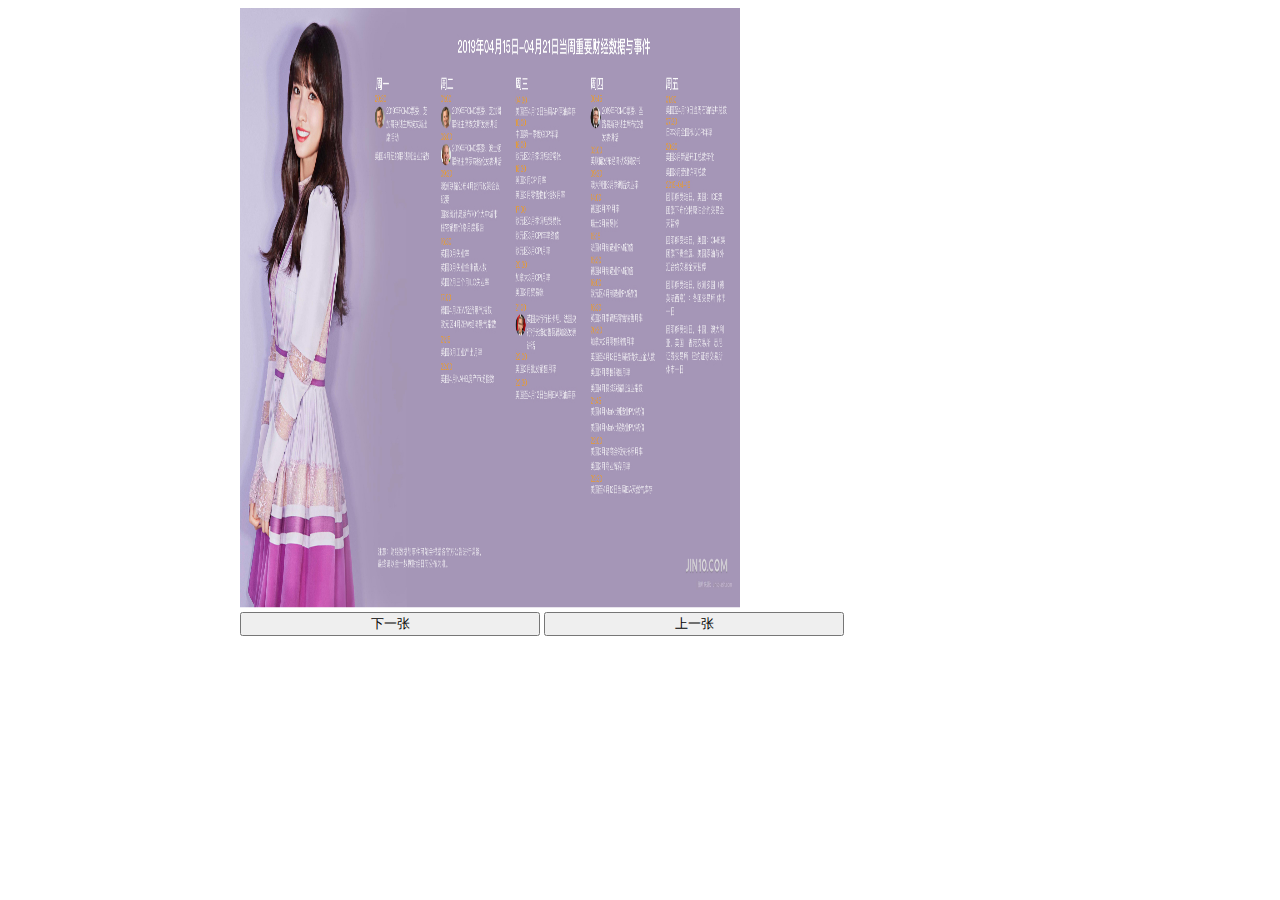
<file: index.html>
<!DOCTYPE HTML PUBLIC "-//W3C//DTD HTML 4.01//EN" "http://www.w3.org/TR/html4/strict.dtd">
<html>
	<head>
		<meta http-equiv="Content-Type" content="text/html; charset=UTF-8">
		<title>Untitled Document</title>
		<link rel="stylesheet" type="text/css" href="css/css.css"/>
		<script type="text/javascript">
		

				function myClick(idStr, fun){
					var btn = document.getElementById(idStr);
					btn.onclick = fun;
				}
				window.onload = function(){
					var count = 1
				var imgs = ["1.jpg", "2.jpg", "3.jpg"];
				myClick("up", function(){
					var im = document.getElementById("img");
					count++;
					if (count>3) count=3; 
					im.src = 'img/'+count+'.jpg';
					
					
				});
				
				
				myClick("down", function(){
					var im = document.getElementById("img");
					count--;
					if(count<1) count=1;
					im.src = 'img/'+count+'.jpg';
				});
				
				
				
				
				
				
				//为id为btn01的按钮绑定一个单击响应函数
			myClick("btn01", function(){
				var bj = document.getElementById("bj");
				
				alert(bj.innerHTML);
			});
				
				//为id为btn02的按钮绑定一个单击响应函数
			myClick("btn02",function(){
				var all_li = document.getElementsByTagName("li");
				for(var i=0;i<all_li.length;i++){
					alert(all_li[i].innerHTML);
				}
			});
				
				
				//为id为btn03的按钮绑定一个单击响应函数
			myClick("btn03", function(){
				var gender = document.getElementsByName("gender");
				for(var i=0;i<gender.length;i++){
					alert(gender[i].value);
				}
			});
				
				//为id为btn04的按钮绑定一个单击响应函数
				myClick("btn04",function(){
					var city = document.getElementById("city");
					var lis = city.getElementsByTagName("li");
					for(var i=0;i<lis.length;i++){
						alert(lis[i].innerHTML);
					}
				});
			
				//为id为btn05的按钮绑定一个单击响应函数
			    myClick("btn04",function(){
			    	var city = document.getElementById("city");
			    	var lis = city.getElementsByTagName("li");
			    	for(var i=0;i<lis.length;i++){
			    		alert(lis[i].innerHTML);
			    	}
			    });
				//为id为btn06的按钮绑定一个单击响应函数
				
				//为id为btn07的按钮绑定一个单击响应函数
			
					
					//获取id为bj的节点
				
					
					//返回#bj的父节点
				
				
				
				//为id为btn08的按钮绑定一个单击响应函数
			
				
				//读取#username的value属性值
			
				
				
				//设置#username的value属性值
			
				
				//返回#bj的文本值
			
		}
		</script>
	</head>
	<body>
		
		<div id="outer">
			<img id= 'img' src="img/1.jpg" alt="一"/>
			<button id="down">下一张</button>
			<button id="up">上一张</button>
		</div>
		
	
	</body>
</html>
</file>
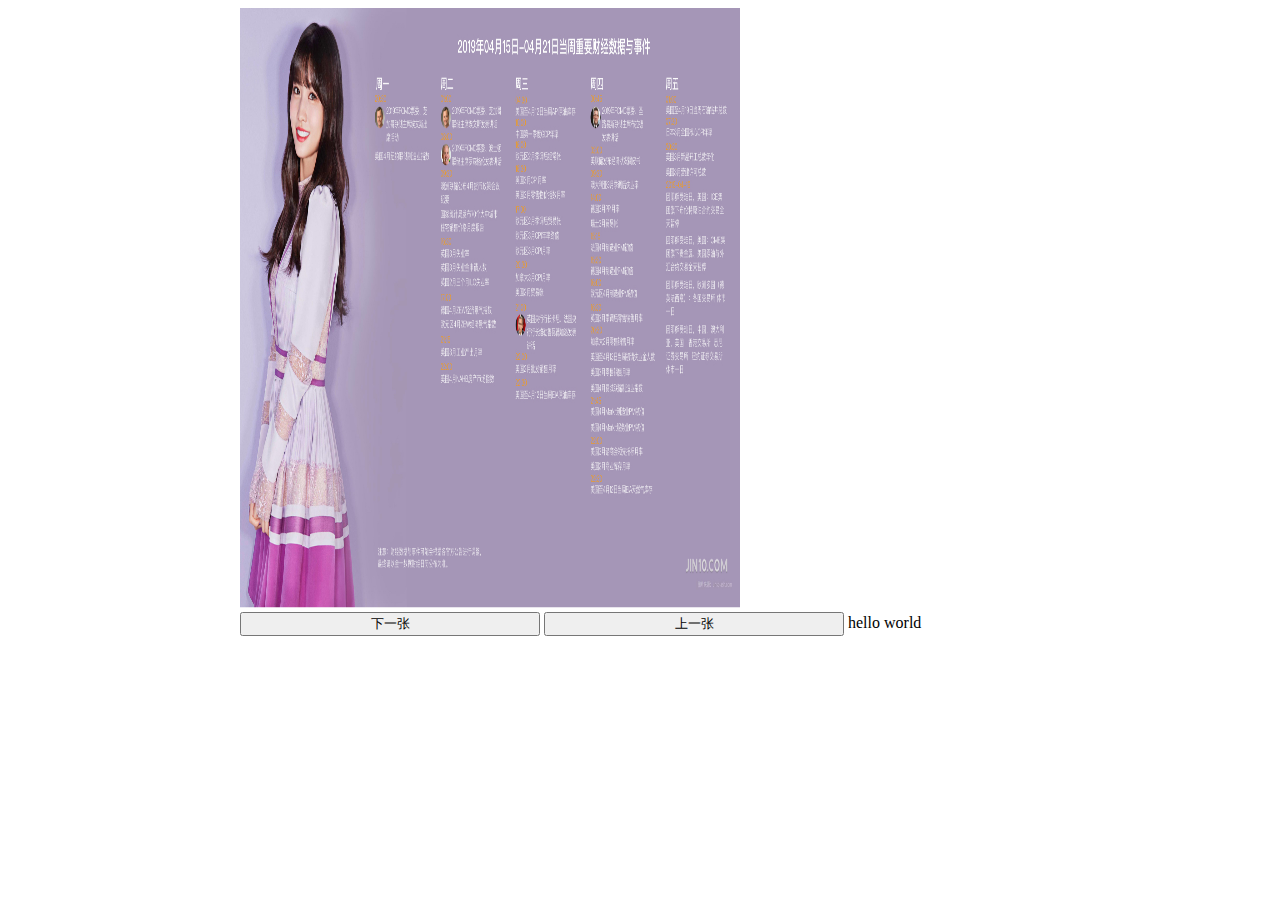
<file: index666.html>
<!DOCTYPE HTML PUBLIC "-//W3C//DTD HTML 4.01//EN" "http://www.w3.org/TR/html4/strict.dtd">
<html>
	<head>
		<meta http-equiv="Content-Type" content="text/html; charset=UTF-8">
		<title>Untitled Document</title>
		<link rel="stylesheet" type="text/css" href="css/css.css"/>
		<script type="text/javascript">
		

				function myClick(idStr, fun){
					var btn = document.getElementById(idStr);
					btn.onclick = fun;
				}
				window.onload = function(){
					var count = 1
				var imgs = ["1.jpg", "2.jpg", "3.jpg"];
				myClick("up", function(){
					var im = document.getElementById("img");
					count++;
					if (count>3) count=3; 
					im.src = 'img/'+count+'.jpg';
					
					
				});
				
				
				myClick("down", function(){
					var im = document.getElementById("img");
					count--;
					if(count<1) count=1;
					im.src = 'img/'+count+'.jpg';
				});
				
				
				
				
				
				
				//为id为btn01的按钮绑定一个单击响应函数
			myClick("btn01", function(){
				var bj = document.getElementById("bj");
				
				alert(bj.innerHTML);
			});
				
				//为id为btn02的按钮绑定一个单击响应函数
			myClick("btn02",function(){
				var all_li = document.getElementsByTagName("li");
				for(var i=0;i<all_li.length;i++){
					alert(all_li[i].innerHTML);
				}
			});
				
				
				//为id为btn03的按钮绑定一个单击响应函数
			myClick("btn03", function(){
				var gender = document.getElementsByName("gender");
				for(var i=0;i<gender.length;i++){
					alert(gender[i].value);
				}
			});
				
				//为id为btn04的按钮绑定一个单击响应函数
				myClick("btn04",function(){
					var city = document.getElementById("city");
					var lis = city.getElementsByTagName("li");
					for(var i=0;i<lis.length;i++){
						alert(lis[i].innerHTML);
					}
				});
			
				//为id为btn05的按钮绑定一个单击响应函数
			    myClick("btn04",function(){
			    	var city = document.getElementById("city");
			    	var lis = city.getElementsByTagName("li");
			    	for(var i=0;i<lis.length;i++){
			    		alert(lis[i].innerHTML);
			    	}
			    });
				//为id为btn06的按钮绑定一个单击响应函数
				
				//为id为btn07的按钮绑定一个单击响应函数
			
					
					//获取id为bj的节点
				
					
					//返回#bj的父节点
				
				
				
				//为id为btn08的按钮绑定一个单击响应函数
			
				
				//读取#username的value属性值
			
				
				
				//设置#username的value属性值
			
				
				//返回#bj的文本值
			
		}
		</script>
	</head>
	<body>
		
		<div id="outer">
			<img id= 'img' src="img/1.jpg" alt="一"/>
			<button id="down">下一张</button>
			<button id="up">上一张</button>
			hello world
		</div>
		
	
	</body>
</html>
</file>
<file: css/css.css>
@charset "utf-8";
body {
	width: 800px;
	margin-left: auto;
	margin-right: auto;
}
button {
	width: 300px;
	margin-bottom: 10px;
}

#btnList {
	float:left;
}

#total{
	width: 450px;
	float:left;
}

ul{
	list-style-type: none;
	margin: 0px;
	padding: 0px;
}
img{
	width:500px;
	height:600px;
}

.inner li{
	border-style: solid;
	border-width: 1px;
	padding: 5px;
	margin: 5px;
	background-color: #99ff99;
	float:left;
}

.inner{
	width:400px;
	border-style: solid;
	border-width: 1px;
	margin-bottom: 10px;
	padding: 10px;
	float: left;
}
</file>
